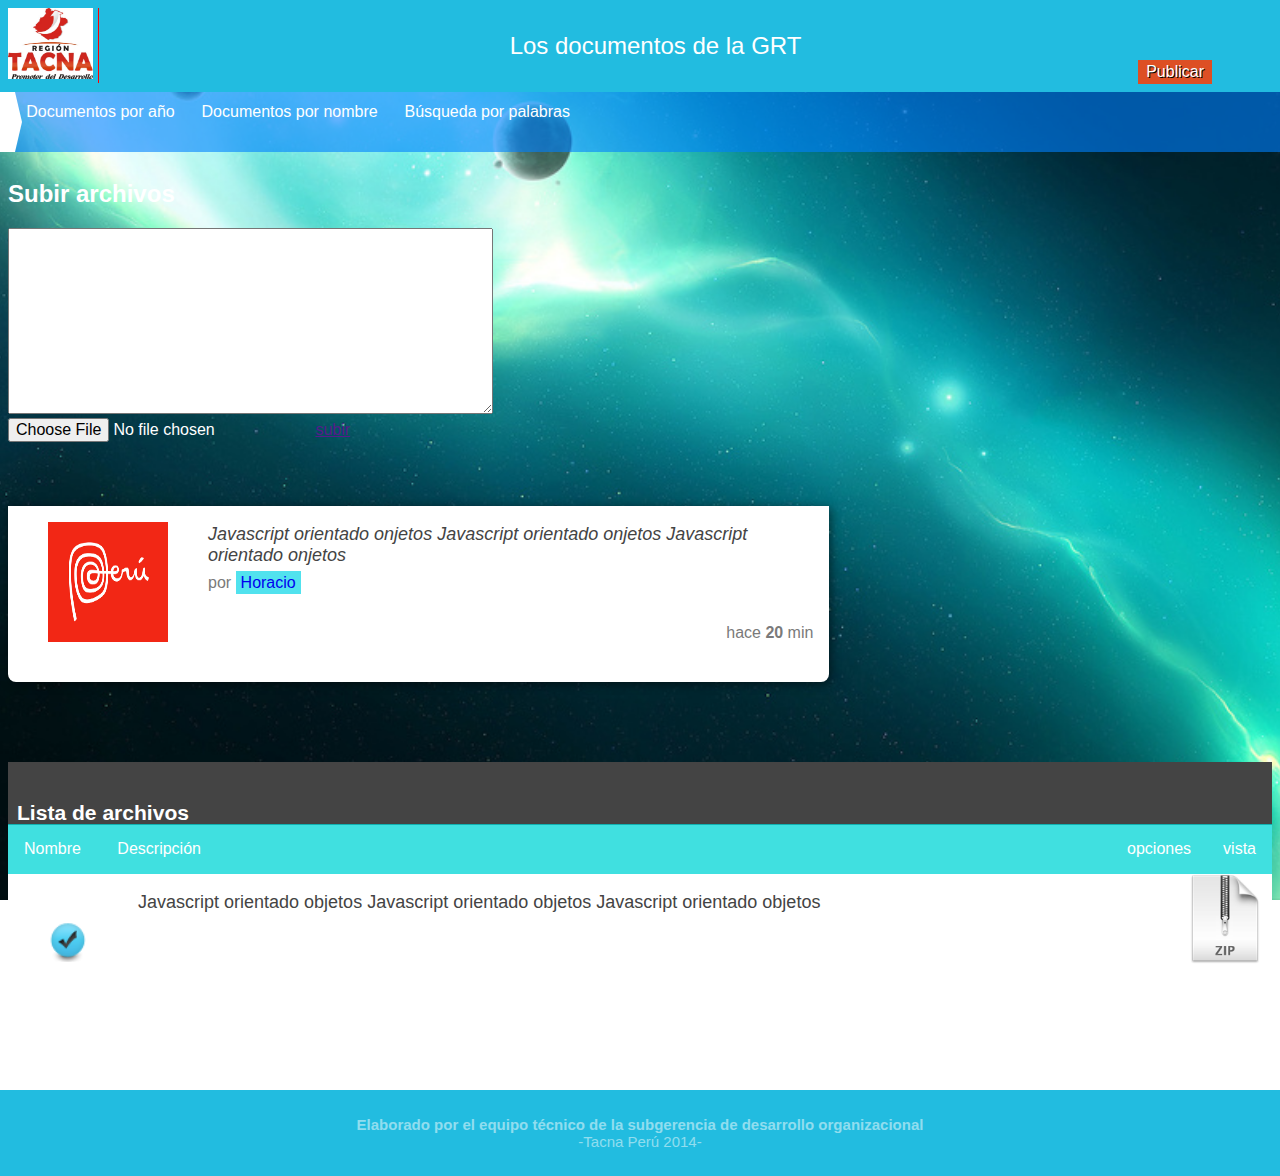
<file: documentos/index.html>
<!doctype html>
<html lang="es">
<head>
	<meta charset="UTF-8">
	<title>Documentos</title>
	<!-- <link rel="stylesheet" href="css/normaliza.css"> -->
	<link rel="stylesheet" href="css/normalize.css">
	<link rel="stylesheet" href="css/estilo.css">
	<link rel="stylesheet" href="css/estilo3.styl">
	<link rel="stylesheet" href="css/estilo3.css">
	<!-- <script src="js/jquery-2.0.0.js"type="text/javascript"></script> -->
	<!-- <script src="js/jquery-1.11.0.min.js" type="text/javascript"></script> -->
	<script src="js/jquery-1.11.0.js" type="text/javascript"></script>
	<script src="js/prefixfree.min.js" type="text/javascript"></script>
	<script src="js/codigo.js"type="text/javascript"></script>
</head>
<body>
	<header>
		<div class="imagen">
			<img src="imagenes/logo.jpg" alt="Logo de la region">
		</div>
		<div class="titular">
			<h1 class="titulo">
			Los documentos de la 

			<span>GRT</span>
			</h1>
			<a href="" class="publicar">
				Publicar
			</a>
		</div>
	</header>
	<nav>
		<ul class="menu">
			<li><a id="hola" href="">Documentos por año</a></li>
			<li><a href="">Documentos por nombre</a></li>
			<li><a href="">Búsqueda por palabras</a></li>
		</ul>
	</nav>
	<form action="">
		<p><label for="titulo">Título</label><input name="titulo"type="text"></p>
		<p><label for="autor">Autor</label><input name="autor"type="text"></p>
		<p><label for="imagen">Imagen</label><input name="imagen"type="file"></p>	
			
	</form>
	<section class="posts">

		<article class="archivos">
			<h2>
				Subir archivos
			</h2>
			<div class="contenido">
				<div class="descripcion">
					<textarea name="caja" id="caja" cols="50" rows="10"></textarea>
				</div>
				<div class="examinar">
					<input type="file" id="archivo_subir" name="archivo_subir">

					<a href="">subir</a>
				</div>

			</div>

			

		</article>
		<article class="post">
			<div class="descripcion">
				<figure class="foto">
					<img src="imagenes/peru.png" alt="">
				</figure>
				<div class="detalles">
					<h2 class="titulo">
						Javascript orientado onjetos
						Javascript orientado onjetos
						Javascript orientado onjetos
					</h2>
					<p class="autor">
						por <a href="#">Horacio</a>
					</p>
					<p class="fecha">
						hace <strong>20</strong> min
					</p>

				</div>

			</div>
			
		</article>
		<article class="lista">
			
				<div class="milista">
					<div class="titulo">
						<h3>
						Lista de archivos
						</h3>
					</div>
					
					<div class="listar">
						<li>
							<p>Nombre</p>
						</li>
						<li class="descripcio">
							<p>Descripción</p>
						</li>
						<li class="vista">
							<p>vista</p>
						</li>
						<li class="opciones">
							<p>opciones</p>
						</li>
					</div>
						
					<!-- <div class="datos">
							<figure>
								<img src="imagenes/visto.png" alt="">
							</figure>
							<li>
								<p>Nombre</p>
							</li>
							<div class="detalles">
								<h2 class="titulo">
									ESta es la descripcion de datos
								</h2>
							</div>
						
								<a href="#">
									<img src="imagenes/pdf.png" title="mostrar"alt="Va la imagen de documento">
								</a>
							
							
								<a href="#"><img src="imagenes/delete.png" title="Borrar" alt=""></a>
							
					</div> -->
					<div class="descripcion">
						<figure class="figura">
							<img src="imagenes/001_18.png" alt="">
						</figure>
						<div class="detalles">
							<h2 class="titulo">
								Javascript orientado objetos
								Javascript orientado objetos
								Javascript orientado objetos
							</h2>
						

						<p class="fecha">
							hace <strong>20</strong> min
						</p>

					</div>
					<!-- <figure class="opciones">
						<a href="#">
							<img src="imagenes/delete.png" alt="">
						</a>
					</figure> -->
					<figure class="vista">
						<img src="imagenes/zip.png" alt="">
					</figure>

				</div>
					
				</div>

			</section>
		</article>
		
	</section>
	<footer>
		<h3 class="Equipo">
			<strong>
				Elaborado por el equipo técnico de la subgerencia de desarrollo organizacional
			</strong>
			<span class="mejor">
				-Tacna Perú 2014-
			</span>
		</h3>
	</footer>
	<script >
	/*$(function  mostrarf() {
		$.('form').slidetoggle();
	}
	$('.publicar').on('click',mostrarf);

	)*/
	/*$(function(){
		$('.publicar').on('click',function(){
			$('form').slidetoggle();
		})
	})*/
	</script>
</body>
</html>
</file>
<file: documentos/css/estilo.css>
body
{
	/* background: rgba(250,54,5,0.7); */
	background:url(../imagenes/fondo3.jpg)no-repeat center fixed;
	background-size: cover;
	background-attachment:fixed;
	color:white;
	font-size: 16px;
	font-family: arial;
}
form
{
	padding: 0.8em;
	display:none;
}
header
{
	background: #444;
	color: white;
	padding: 0.5em;
}
header .imagen
{
	width: 90px;
	border-right: 1px solid red;
	float: left;

}
header .imagen img
{
	width: 80px;
}
nav
{
	background:rgba(0,233,233,0.6); 
}
nav li
{
	list-style: none;
	display: inline-block;
}
nav li a
{
	color: white;
	display: block;
	margin: 0 0.5em;
	padding: 0 0.2em;
	text-decoration: none;
}
.menu
{
	height: 50px;
	margin: 0;
	line-height:40px;
	overflow-x:auto;
	white-space: nowrap;

}
.titular
{
	margin: 0 60px 0 100px;
}
.titulo
{
	font-size: 18px;
	font-weight: normal;
}
</file>
<file: documentos/css/estilo3.css>
header{background:#22bce0;color:#fff;position:relative;}header .imagen{border-right:1px solid #f00;float:left;width:90px;}header .imagen img{width:85px}header .titular{margin:0 60px 0 70px;}header .titular .titulo{font-size:1.5em}header .publicar{background:#dd4f24;color:#fff;float:right;margin:-1.5em 0 0 0;padding:.2em .5em;text-decoration:none;text-shadow:1px 1px 0 #000}header h1{margin:0;padding:1em 0;text-align:center}footer{background:#22bce0;color:rgba(255,255,255,0.5);padding:.7em 0;text-align:center;width:100%;}footer h3{font-size:15px;font-weight:normal;}footer h3 strong{display:block}nav{background:rgba(0,128,255,0.6);border-left:15px solid #fff;position:relative;}nav:before{border-bottom:30px solid transparent;border-left:7px solid #fff;border-top:30px solid transparent;content:"";left:0;position:absolute;top:0}nav .menu{height:60px;line-height:40px;margin:0;padding:0;overflow-x:auto;white-space:nowrap;}nav .menu li{display:inline-block;}nav .menu li a{color:#fff;display:block;margin:0 .5em;padding:0 .2em;text-decoration:none}.posts{padding:.5em;}.posts .post{background:#fff;border-radius:0 0 .5em .5em;color:#7a7a7a;box-shadow:2px 2px 10px rgba(0,0,0,0.5);margin:4em 0 0 0;margin-bottom:1em;}.posts .post .descripcion{color:#7a7a7a;padding:0 0 1em 0;}.posts .post .descripcion .detalles{height:160px;margin-left:130px;}.posts .post .descripcion .detalles .autor{margin:.5em 0 2em 0;}.posts .post .descripcion .detalles .autor a{text-decoration:none;background:rgba(23,216,232,0.75);padding:3px 5px}.posts .post .descripcion .detalles .fecha{float:right;margin:0 1em 1em 0}.posts .post .descripcion .detalles .titulo{color:#444;font-size:18px;font-style:italic;margin:0;padding:1em .5em 0 0}.posts .post .descripcion .foto{float:left;}.posts .post .descripcion .foto img{height:120px;vertical-align:top;width:120px}.posts .lista{background:#fff;border-radius:0 0 .5em .5em;margin:4em 0 0 0;margin-bottom:1em;padding:0 0 1em 0;}.posts .lista .milista .titulo{background:#444;color:#fff;padding:1em .5em 0;margin:0}.posts .lista .milista .listar{background:rgba(0,213,213,0.75);margin:-1.4em 0 0 0;padding:0;}.posts .lista .milista .listar li{display:inline-block;margin:0 1em;}.posts .lista .milista .listar li p{color:#fff}.posts .lista .milista .listar .opciones{float:right}.posts .lista .milista .listar .vista{float:right}.posts .lista .milista .descripcion{padding:0 0 1em 0;}.posts .lista .milista .descripcion .detalles{height:160px;margin-left:130px;}.posts .lista .milista .descripcion .detalles .titulo{background:#fff;color:#444;font-size:18px;padding:1em .5em 0 0;margin:0 1em 0 0}.posts .lista .milista .descripcion .detalles .fecha{float:right;margin:5em 0 0 0}.posts .lista .milista .descripcion .figura{float:left;width:45px;}.posts .lista .milista .descripcion .figura img{height:40px;width:40px;margin:2em 0 0 0}.posts .lista .milista .descripcion .opciones{border-left:1px solid #f00;float:none}.posts .lista .milista .descripcion .vista{float:right;width:90px;}.posts .lista .milista .descripcion .vista img{width:70px;margin:-11em -9em 0 3em;vertical-align:top}.post,.archivos{display:inline-block;vertical-align:top}
</file>
